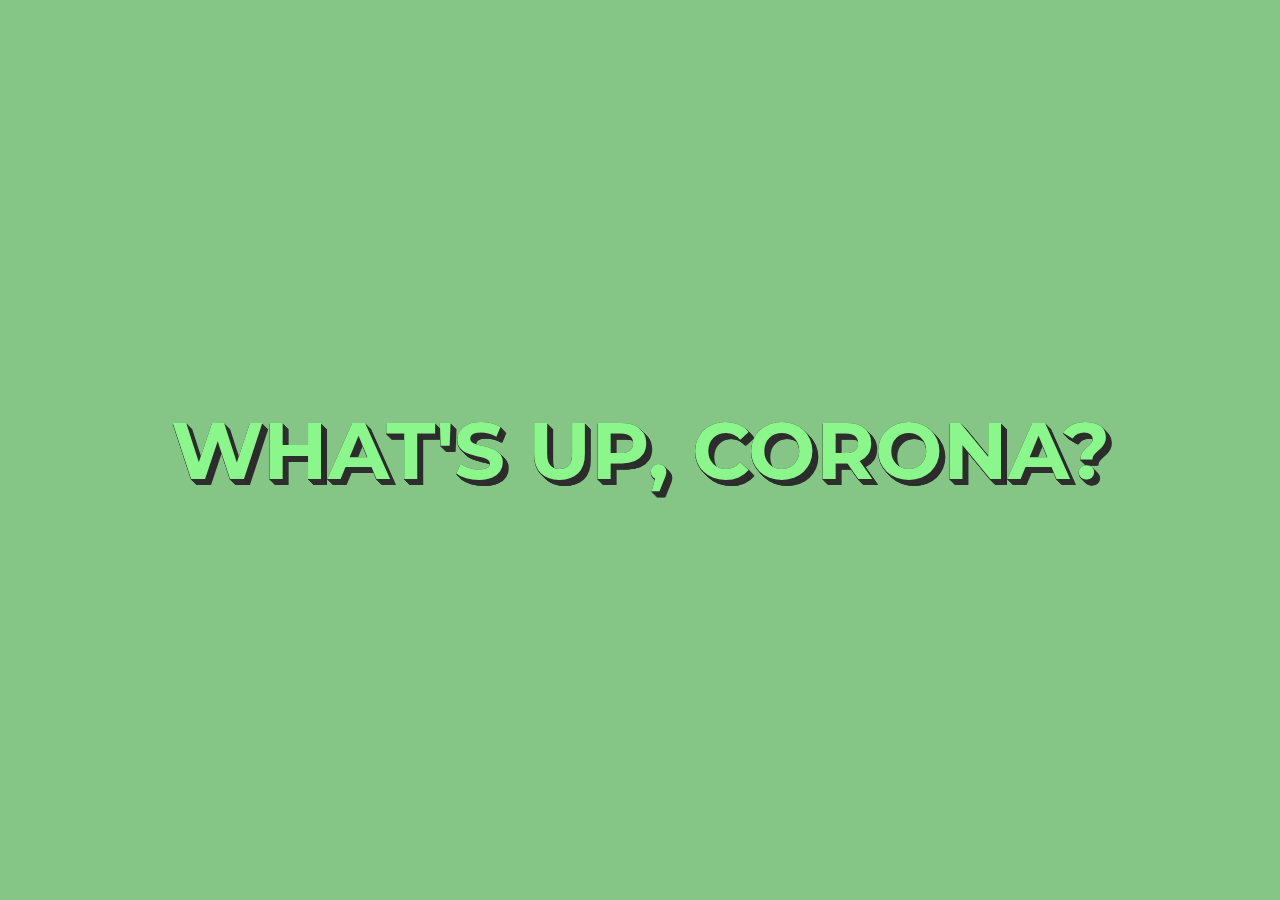
<file: index.html>
<!DOCTYPE html>
<html lang="en">
  <head>
    <meta charset="UTF-8" />
    <meta name="viewport" content="width=device-width, initial-scale=1.0" />
    <title>Document</title>
    <link rel="stylesheet" href="style.css" />
    <link href="https://fonts.googleapis.com/css2?family=Montserrat:wght@600;700&display=swap" rel="stylesheet"> 
  </head>
  <body>
    <div class="text_back" >
      <div class="text">WHAT'S UP, CORONA?</div>
    </div>
  </body>
</html>
</file>
<file: style.css>
* {
  margin: 0;
  padding: 0;
  -webkit-box-sizing: border-box;
          box-sizing: border-box;
}

html {
  font-size: 62.5%;
  font-family: 'Montserrat', sans-serif;
}

:root {
  --text: #8bf68b;
  --shadow: #2e2e2e;
}

.text_back {
  width: 100vw;
  height: 100vh;
  display: -webkit-box;
  display: -ms-flexbox;
  display: flex;
  -webkit-box-pack: center;
      -ms-flex-pack: center;
          justify-content: center;
  -webkit-box-align: center;
      -ms-flex-align: center;
          align-items: center;
  background-color: #85c585;
  text-align: center;
}

.text_back .text {
  font-size: 8rem;
  font-weight: 700;
  color: var(--text);
  text-shadow: 0.25px 0.25px var(--shadow), 0.5px 0.5px var(--shadow), 0.75px 0.75px var(--shadow), 1px 1px var(--shadow), 1.25px 1.25px var(--shadow), 1.5px 1.5px var(--shadow), 1.75px 1.75px var(--shadow), 2px 2px var(--shadow), 2.25px 2.25px var(--shadow), 2.5px 2.5px var(--shadow), 2.75px 2.75px var(--shadow), 3px 3px var(--shadow), 3.25px 3.25px var(--shadow), 3.5px 3.5px var(--shadow), 3.75px 3.75px var(--shadow), 4px 4px var(--shadow), 4.25px 4.25px var(--shadow), 4.5px 4.5px var(--shadow), 4.75px 4.75px var(--shadow), 5px 5px var(--shadow), 5.25px 5.25px var(--shadow), 5.5px 5.5px var(--shadow), 5.75px 5.75px var(--shadow), 6px 6px var(--shadow);
}
/*# sourceMappingURL=style.css.map */
</file>
